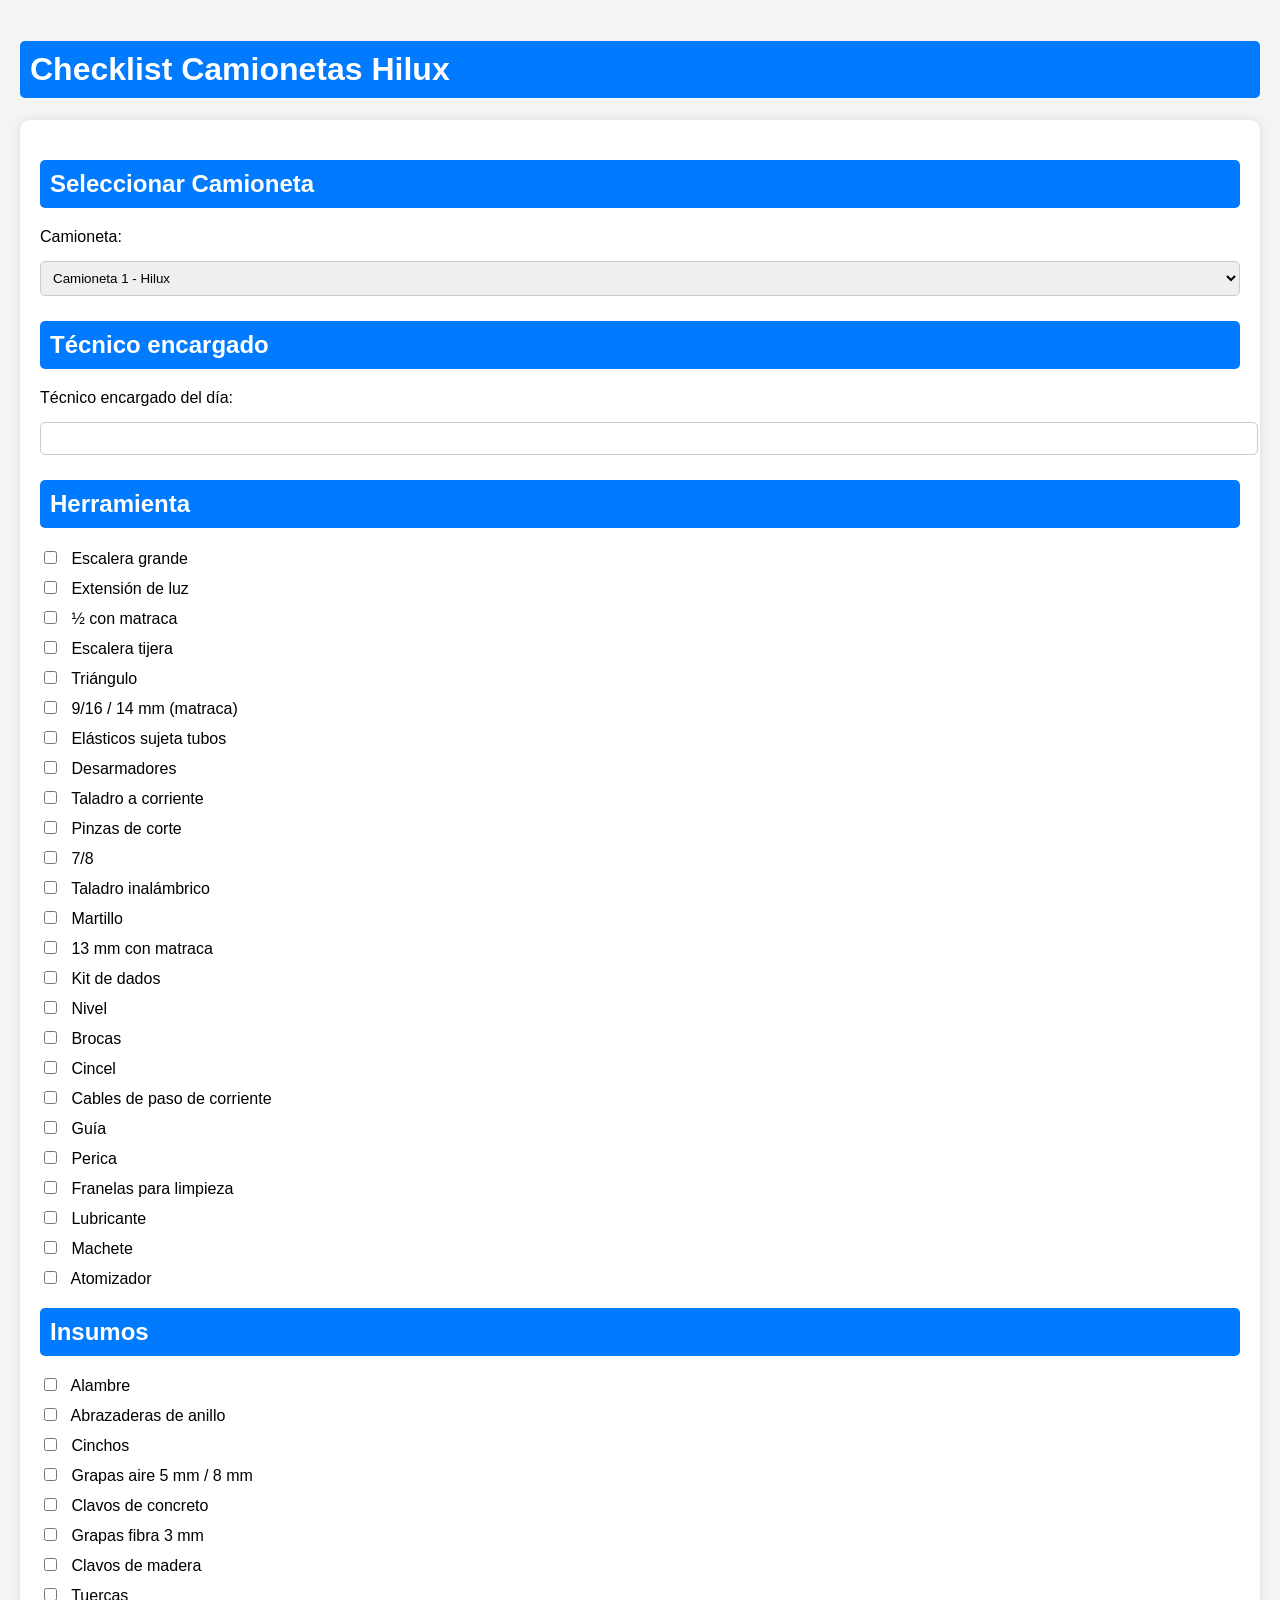
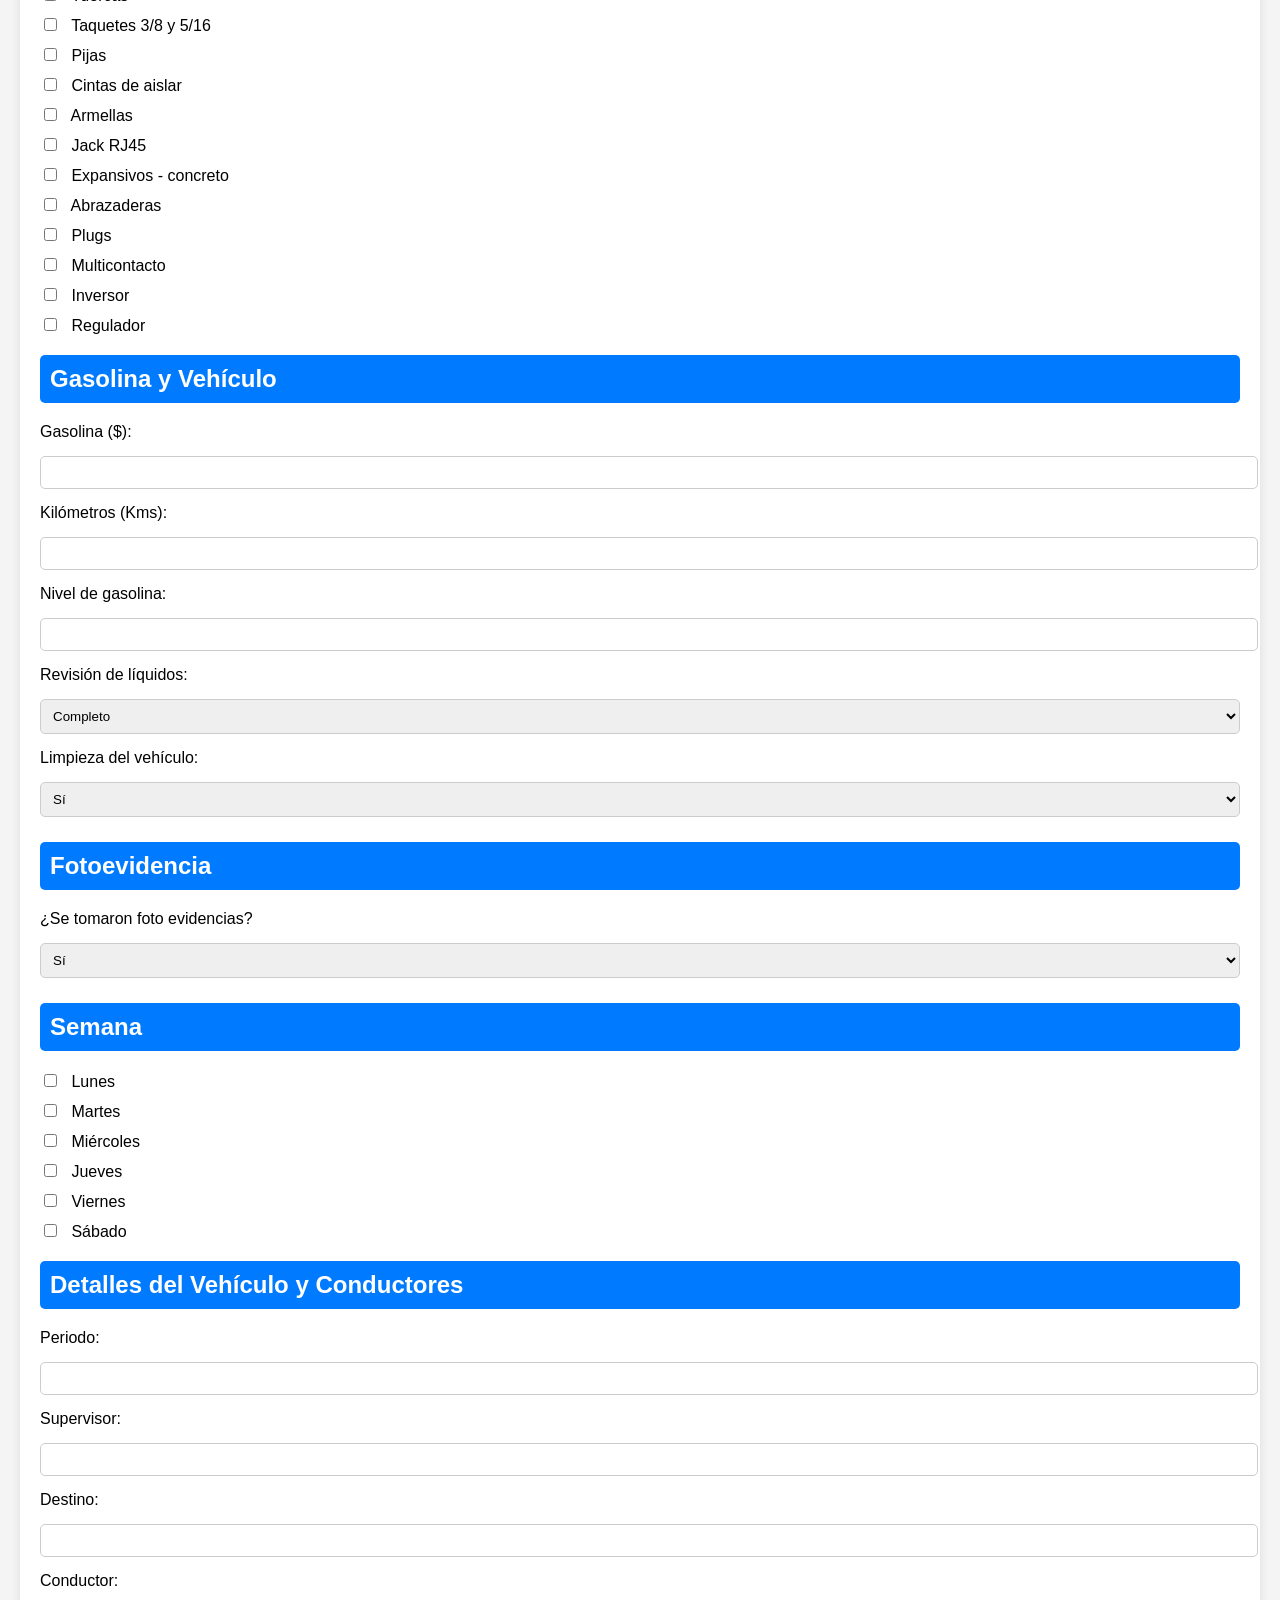
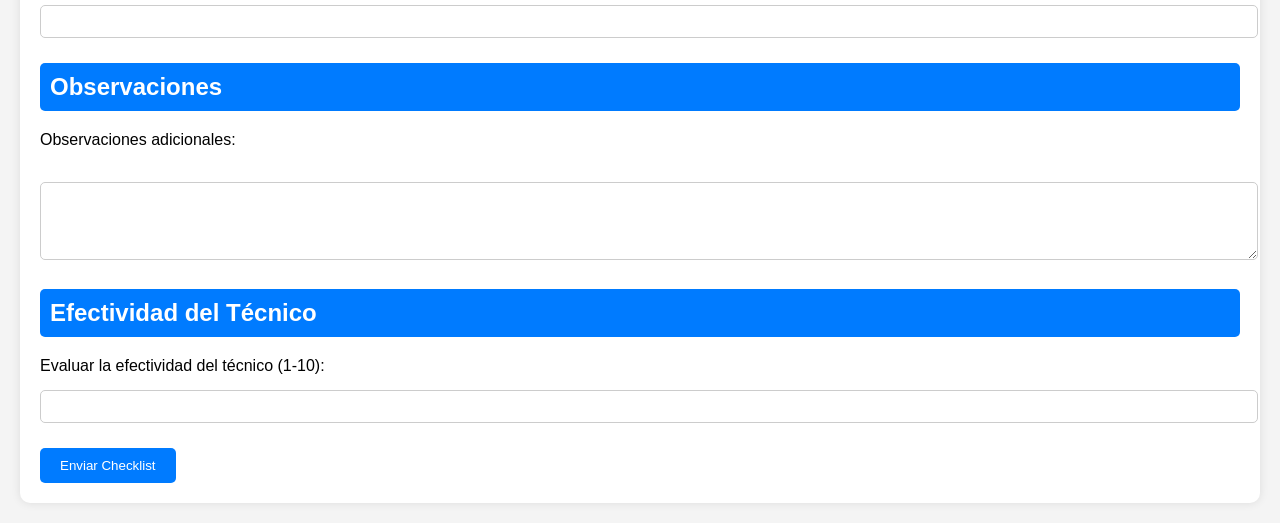
<file: HTML/index.html>
<!DOCTYPE html>
<html lang="es">

<head>
  <meta charset="UTF-8">
  <meta name="viewport" content="width=device-width, initial-scale=1.0">
  <title>Checklist Camionetas Hilux</title>
  <style>
    body {
      font-family: Arial, sans-serif;
      background-color: #f4f4f4;
      margin: 0;
      padding: 20px;
    }

    h1,
    h2 {
      background-color: #007bff;
      color: white;
      padding: 10px;
      border-radius: 5px;
    }

    form {
      background-color: white;
      padding: 20px;
      border-radius: 10px;
      box-shadow: 0 0 10px rgba(0, 0, 0, 0.1);
    }

    label {
      display: block;
      margin: 10px 0;
    }

    input[type="text"],
    input[type="number"],
    select,
    textarea {
      width: 100%;
      padding: 8px;
      margin: 5px 0;
      border: 1px solid #ccc;
      border-radius: 5px;
    }

    input[type="checkbox"] {
      margin-right: 10px;
    }

    button {
      background-color: #007bff;
      color: white;
      padding: 10px 20px;
      border: none;
      border-radius: 5px;
      cursor: pointer;
    }

    button:hover {
      background-color: #0056b3;
    }

    .section {
      margin-bottom: 20px;
    }
  </style>
</head>

<body>
  <h1>Checklist Camionetas Hilux</h1>
  <form action="/guardar_checklist" method="POST">

    <div class="section">
      <h2>Seleccionar Camioneta</h2>
      <label for="camioneta">Camioneta:</label>
      <select name="camioneta" id="camioneta" required>
        <option value="Camioneta1">Camioneta 1 - Hilux</option>
        <option value="Camioneta2">Camioneta 2 - Hilux</option>
        <option value="Camioneta3">Camioneta 3 - Hilux</option>
      </select>
    </div>

    <div class="section">
      <h2>Técnico encargado</h2>
      <label for="tecnico">Técnico encargado del día:</label>
      <input type="text" name="tecnico" id="tecnico" required>
    </div>

    <div class="section">
      <h2>Herramienta</h2>
      <label><input type="checkbox" name="herramienta[]" value="Escalera grande"> Escalera grande</label>
      <label><input type="checkbox" name="herramienta[]" value="Extensión de luz"> Extensión de luz</label>
      <label><input type="checkbox" name="herramienta[]" value="½ con matraca"> ½ con matraca</label>
      <label><input type="checkbox" name="herramienta[]" value="Escalera tijera"> Escalera tijera</label>
      <label><input type="checkbox" name="herramienta[]" value="Triángulo"> Triángulo</label>
      <label><input type="checkbox" name="herramienta[]" value="9/16 / 14 mm (matraca)"> 9/16 / 14 mm (matraca)</label>
      <label><input type="checkbox" name="herramienta[]" value="Elásticos sujeta tubos"> Elásticos sujeta tubos</label>
      <label><input type="checkbox" name="herramienta[]" value="Desarmadores"> Desarmadores</label>
      <label><input type="checkbox" name="herramienta[]" value="Taladro a corriente"> Taladro a corriente</label>
      <label><input type="checkbox" name="herramienta[]" value="Pinzas de corte"> Pinzas de corte</label>
      <label><input type="checkbox" name="herramienta[]" value="7/8"> 7/8</label>
      <label><input type="checkbox" name="herramienta[]" value="Taladro inalámbrico"> Taladro inalámbrico</label>
      <label><input type="checkbox" name="herramienta[]" value="Martillo"> Martillo</label>
      <label><input type="checkbox" name="herramienta[]" value="13 mm con matraca"> 13 mm con matraca</label>
      <label><input type="checkbox" name="herramienta[]" value="Kit de dados"> Kit de dados</label>
      <label><input type="checkbox" name="herramienta[]" value="Nivel"> Nivel</label>
      <label><input type="checkbox" name="herramienta[]" value="Brocas"> Brocas</label>
      <label><input type="checkbox" name="herramienta[]" value="Cincel"> Cincel</label>
      <label><input type="checkbox" name="herramienta[]" value="Cables de paso de corriente"> Cables de paso de
        corriente</label>
      <label><input type="checkbox" name="herramienta[]" value="Guía"> Guía</label>
      <label><input type="checkbox" name="herramienta[]" value="Perica"> Perica</label>
      <label><input type="checkbox" name="herramienta[]" value="Franelas para limpieza"> Franelas para limpieza</label>
      <label><input type="checkbox" name="herramienta[]" value="Lubricante"> Lubricante</label>
      <label><input type="checkbox" name="herramienta[]" value="Machete"> Machete</label>
      <label><input type="checkbox" name="herramienta[]" value="Atomizador"> Atomizador</label>
    </div>

    <div class="section">
      <h2>Insumos</h2>
      <label><input type="checkbox" name="insumos[]" value="Alambre"> Alambre</label>
      <label><input type="checkbox" name="insumos[]" value="Abrazaderas de anillo"> Abrazaderas de anillo</label>
      <label><input type="checkbox" name="insumos[]" value="Cinchos"> Cinchos</label>
      <label><input type="checkbox" name="insumos[]" value="Grapas aire 5 mm / 8 mm"> Grapas aire 5 mm / 8 mm</label>
      <label><input type="checkbox" name="insumos[]" value="Clavos de concreto"> Clavos de concreto</label>
      <label><input type="checkbox" name="insumos[]" value="Grapas fibra 3 mm"> Grapas fibra 3 mm</label>
      <label><input type="checkbox" name="insumos[]" value="Clavos de madera"> Clavos de madera</label>
      <label><input type="checkbox" name="insumos[]" value="Tuercas"> Tuercas</label>
      <label><input type="checkbox" name="insumos[]" value="Taquetes 3/8 y 5/16"> Taquetes 3/8 y 5/16</label>
      <label><input type="checkbox" name="insumos[]" value="Pijas"> Pijas</label>
      <label><input type="checkbox" name="insumos[]" value="Cintas de aislar"> Cintas de aislar</label>
      <label><input type="checkbox" name="insumos[]" value="Armellas"> Armellas</label>
      <label><input type="checkbox" name="insumos[]" value="Jack RJ45"> Jack RJ45</label>
      <label><input type="checkbox" name="insumos[]" value="Expansivos - concreto"> Expansivos - concreto</label>
      <label><input type="checkbox" name="insumos[]" value="Abrazaderas"> Abrazaderas</label>
      <label><input type="checkbox" name="insumos[]" value="Plugs"> Plugs</label>
      <label><input type="checkbox" name="insumos[]" value="Multicontacto"> Multicontacto</label>
      <label><input type="checkbox" name="insumos[]" value="Inversor"> Inversor</label>
      <label><input type="checkbox" name="insumos[]" value="Regulador"> Regulador</label>
    </div>

    <div class="section">
      <h2>Gasolina y Vehículo</h2>
      <label for="gasolina">Gasolina ($):</label>
      <input type="number" name="gasolina" id="gasolina" step="0.01"><br>

      <label for="kms">Kilómetros (Kms):</label>
      <input type="number" name="kms" id="kms"><br>

      <label for="nivel_gasolina">Nivel de gasolina:</label>
      <input type="text" name="nivel_gasolina" id="nivel_gasolina"><br>

      <label for="revision_liquidos">Revisión de líquidos:</label>
      <select name="revision_liquidos" id="revision_liquidos">
        <option value="Completo">Completo</option>
        <option value="Incompleto">Incompleto</option>
      </select><br>

      <label for="limpieza_vehiculo">Limpieza del vehículo:</label>
      <select name="limpieza_vehiculo" id="limpieza_vehiculo">
        <option value="Sí">Sí</option>
        <option value="No">No</option>
      </select>
    </div>

    <div class="section">
      <h2>Fotoevidencia</h2>
      <label for="foto_evidencia">¿Se tomaron foto evidencias?</label>
      <select name="foto_evidencia" id="foto_evidencia">
        <option value="Sí">Sí</option>
        <option value="No">No</option>
      </select>
    </div>

    <div class="section">
      <h2>Semana</h2>
      <label><input type="checkbox" name="dia[]" value="Lunes"> Lunes</label>
      <label><input type="checkbox" name="dia[]" value="Martes"> Martes</label>
      <label><input type="checkbox" name="dia[]" value="Miércoles"> Miércoles</label>
      <label><input type="checkbox" name="dia[]" value="Jueves"> Jueves</label>
      <label><input type="checkbox" name="dia[]" value="Viernes"> Viernes</label>
      <label><input type="checkbox" name="dia[]" value="Sábado"> Sábado</label>
    </div>

    <div class="section">
      <h2>Detalles del Vehículo y Conductores</h2>
      <label for="periodo">Periodo:</label>
      <input type="text" name="periodo" id="periodo"><br>

      <label for="supervisor">Supervisor:</label>
      <input type="text" name="supervisor" id="supervisor"><br>

      <label for="destino">Destino:</label>
      <input type="text" name="destino" id="destino"><br>

      <label for="conductor">Conductor:</label>
      <input type="text" name="conductor" id="conductor"><br>
    </div>

    <div class="section">
      <h2>Observaciones</h2>
      <label for="observaciones">Observaciones adicionales:</label><br>
      <textarea name="observaciones" id="observaciones" rows="4" cols="50"></textarea>
    </div>

    <div class="section">
      <h2>Efectividad del Técnico</h2>
      <label for="efectividad">Evaluar la efectividad del técnico (1-10):</label>
      <input type="number" name="efectividad" id="efectividad" min="1" max="10" required>
    </div>

    <button type="submit">Enviar Checklist</button>
  </form>
</body>

</html>
</file>
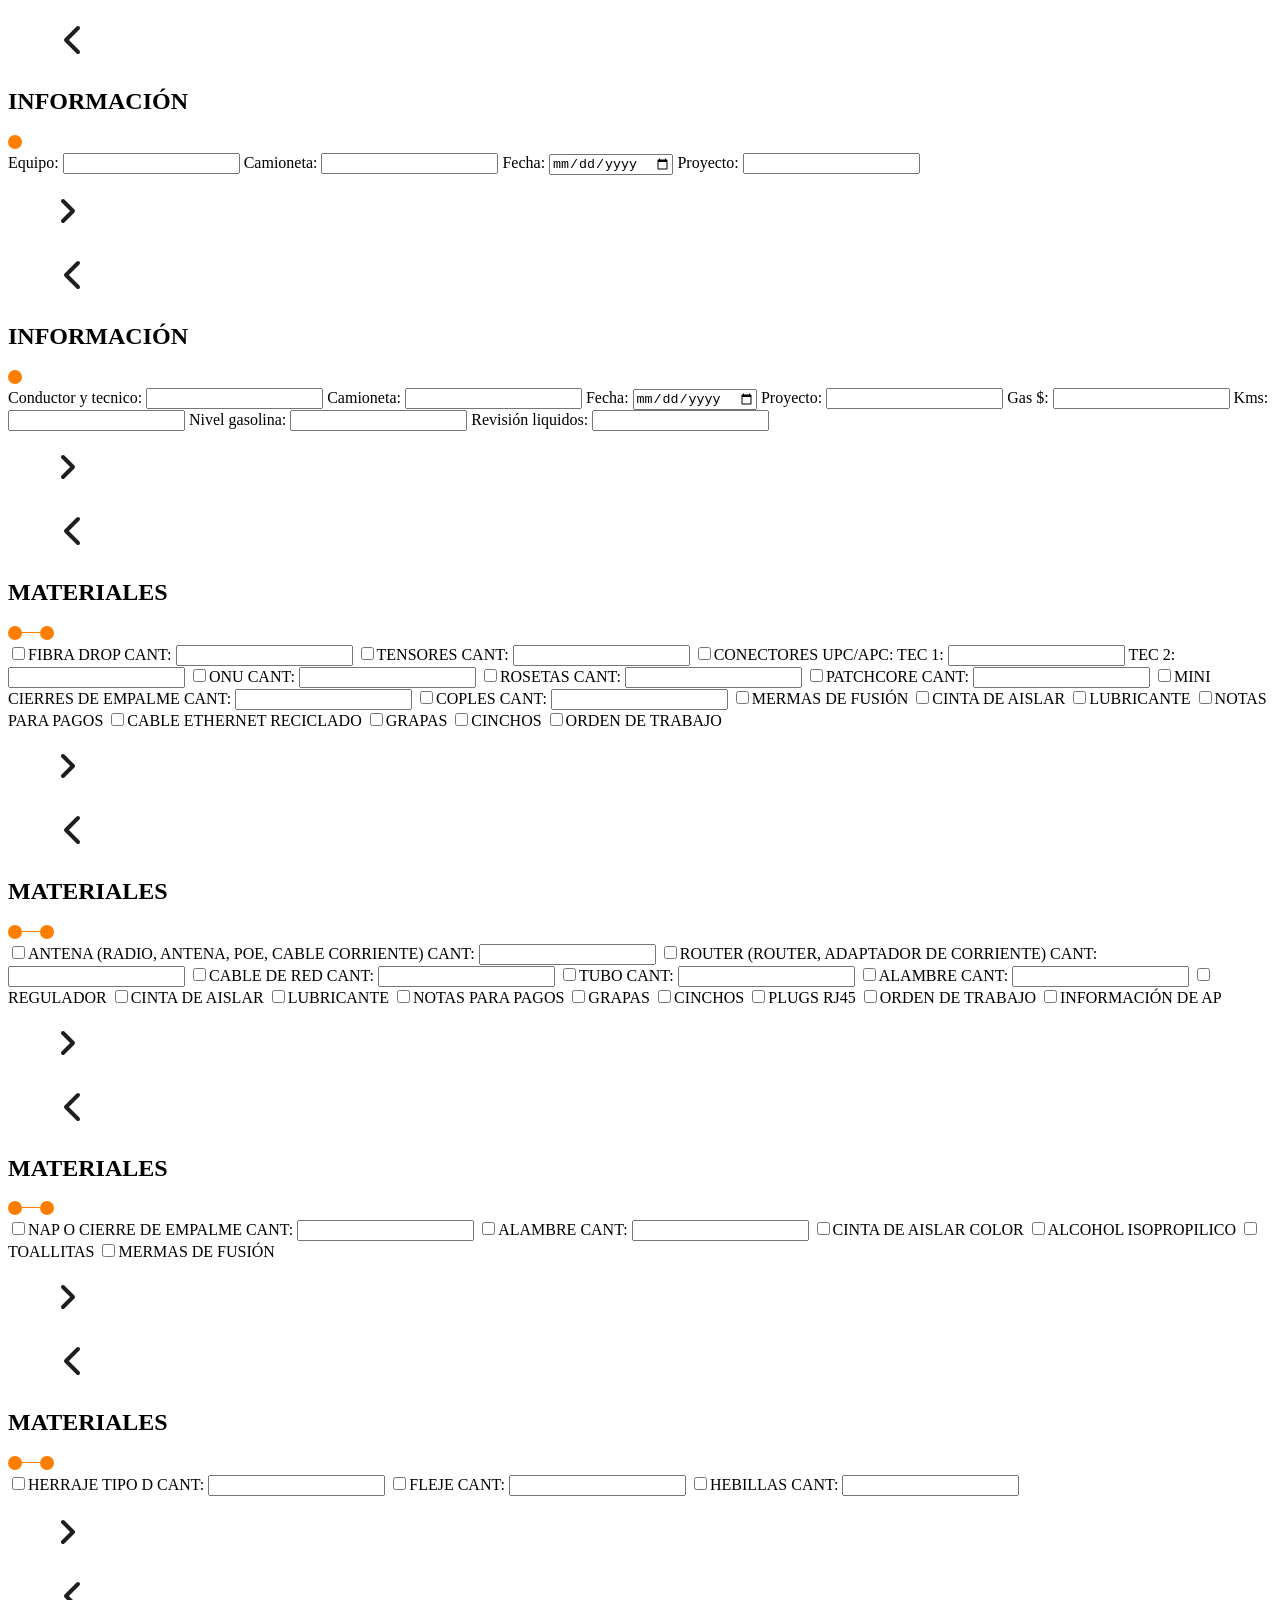
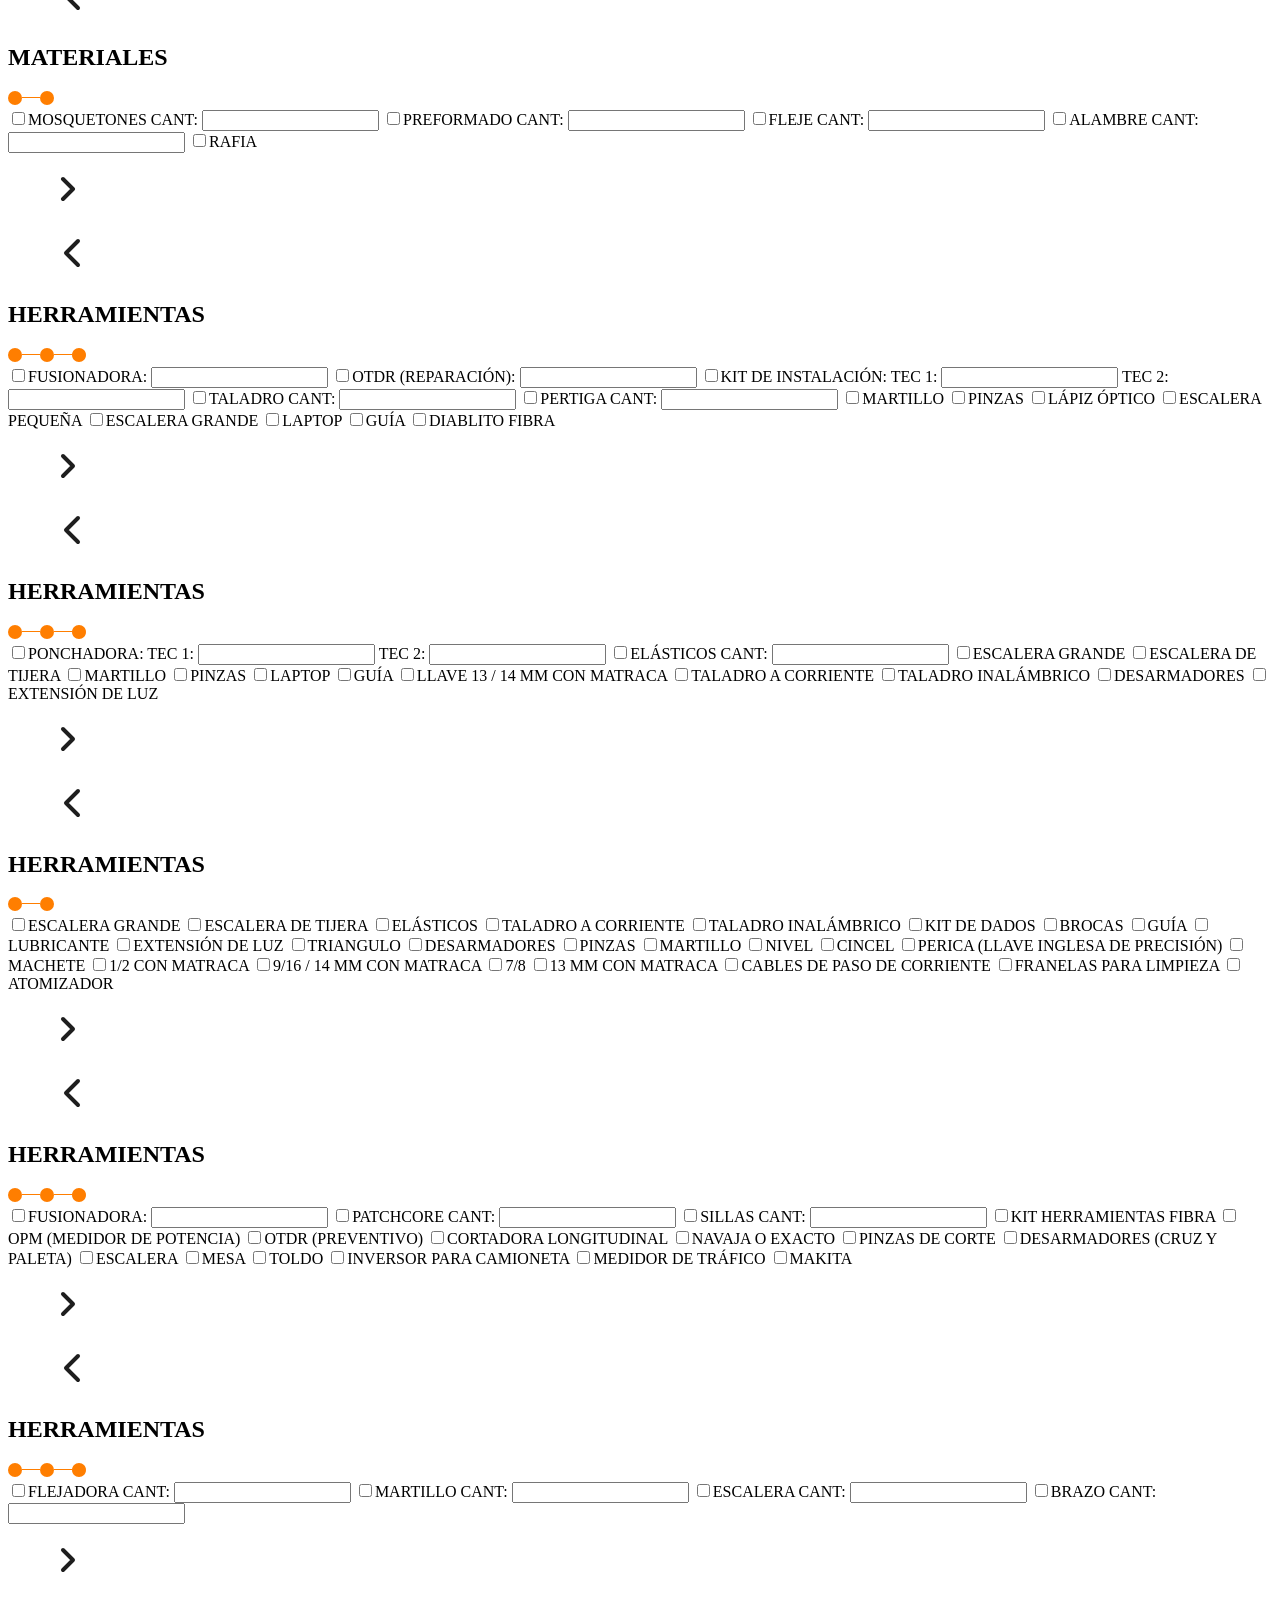
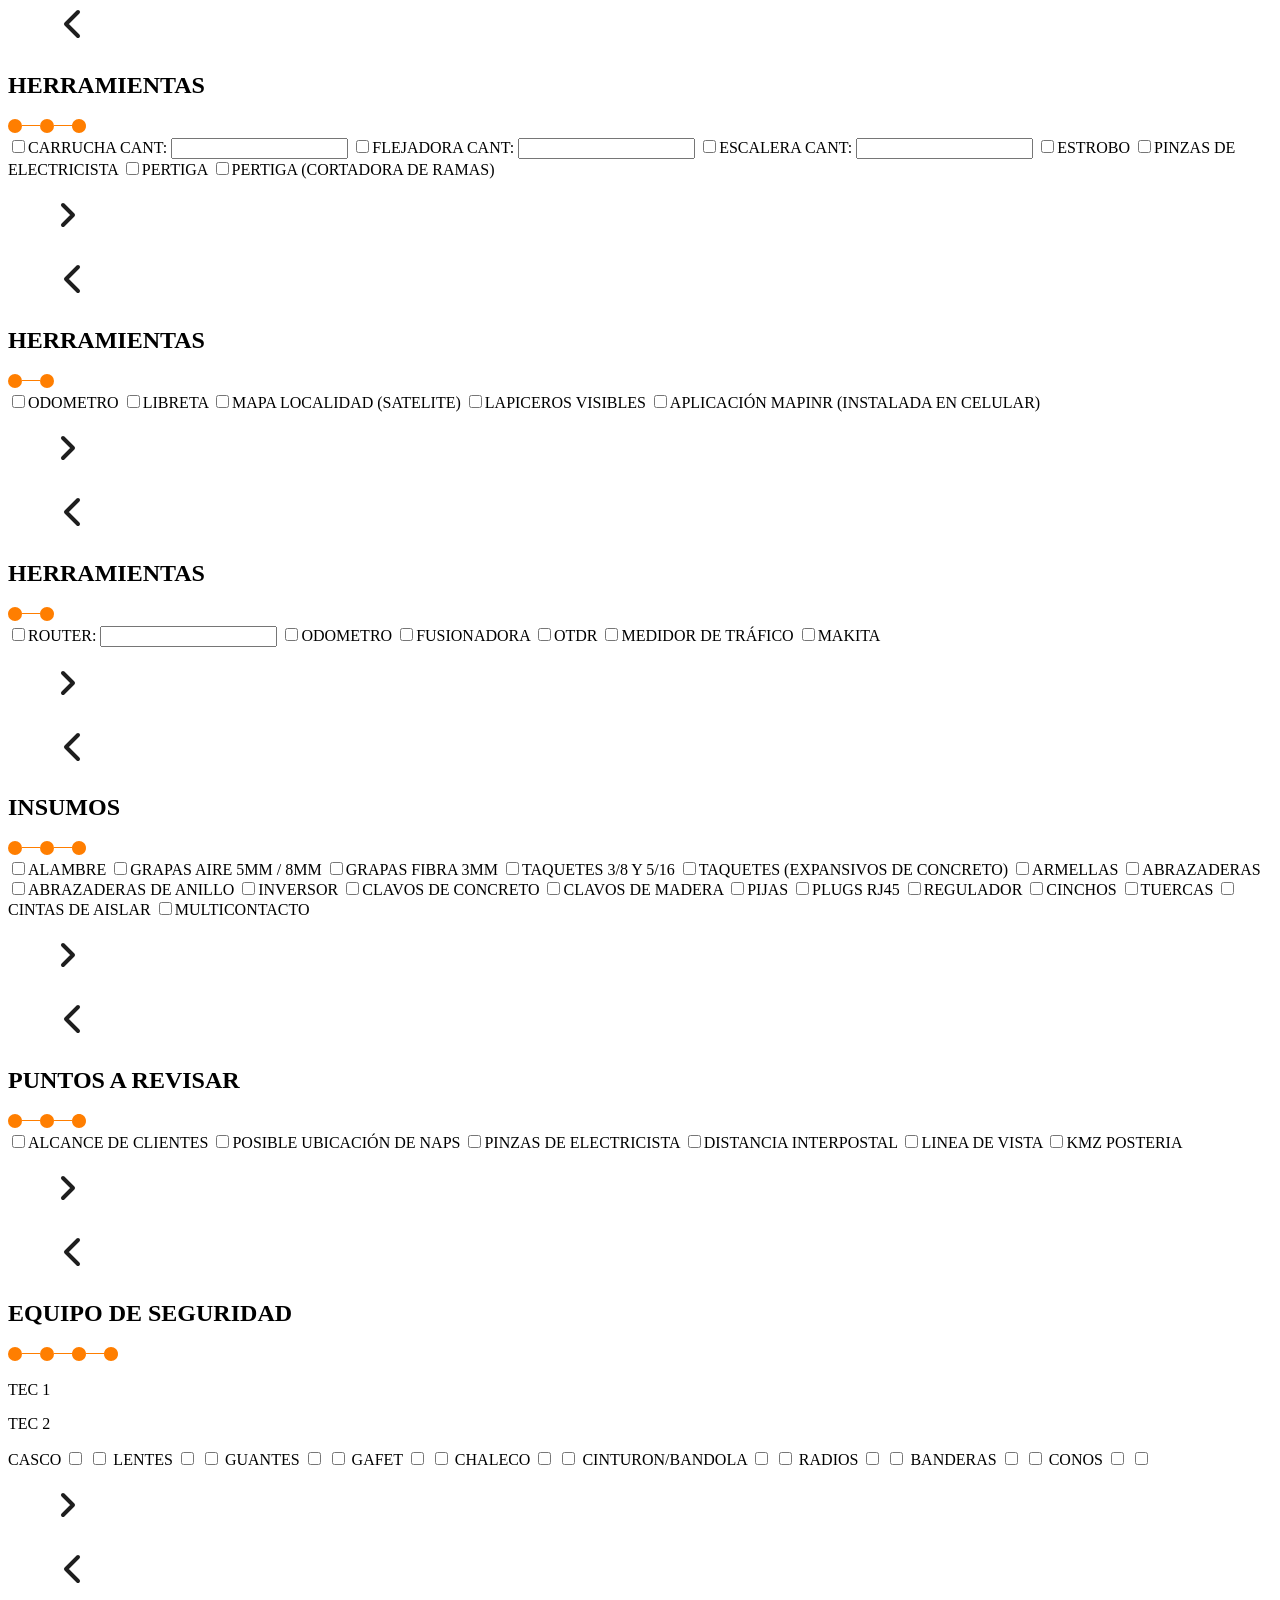
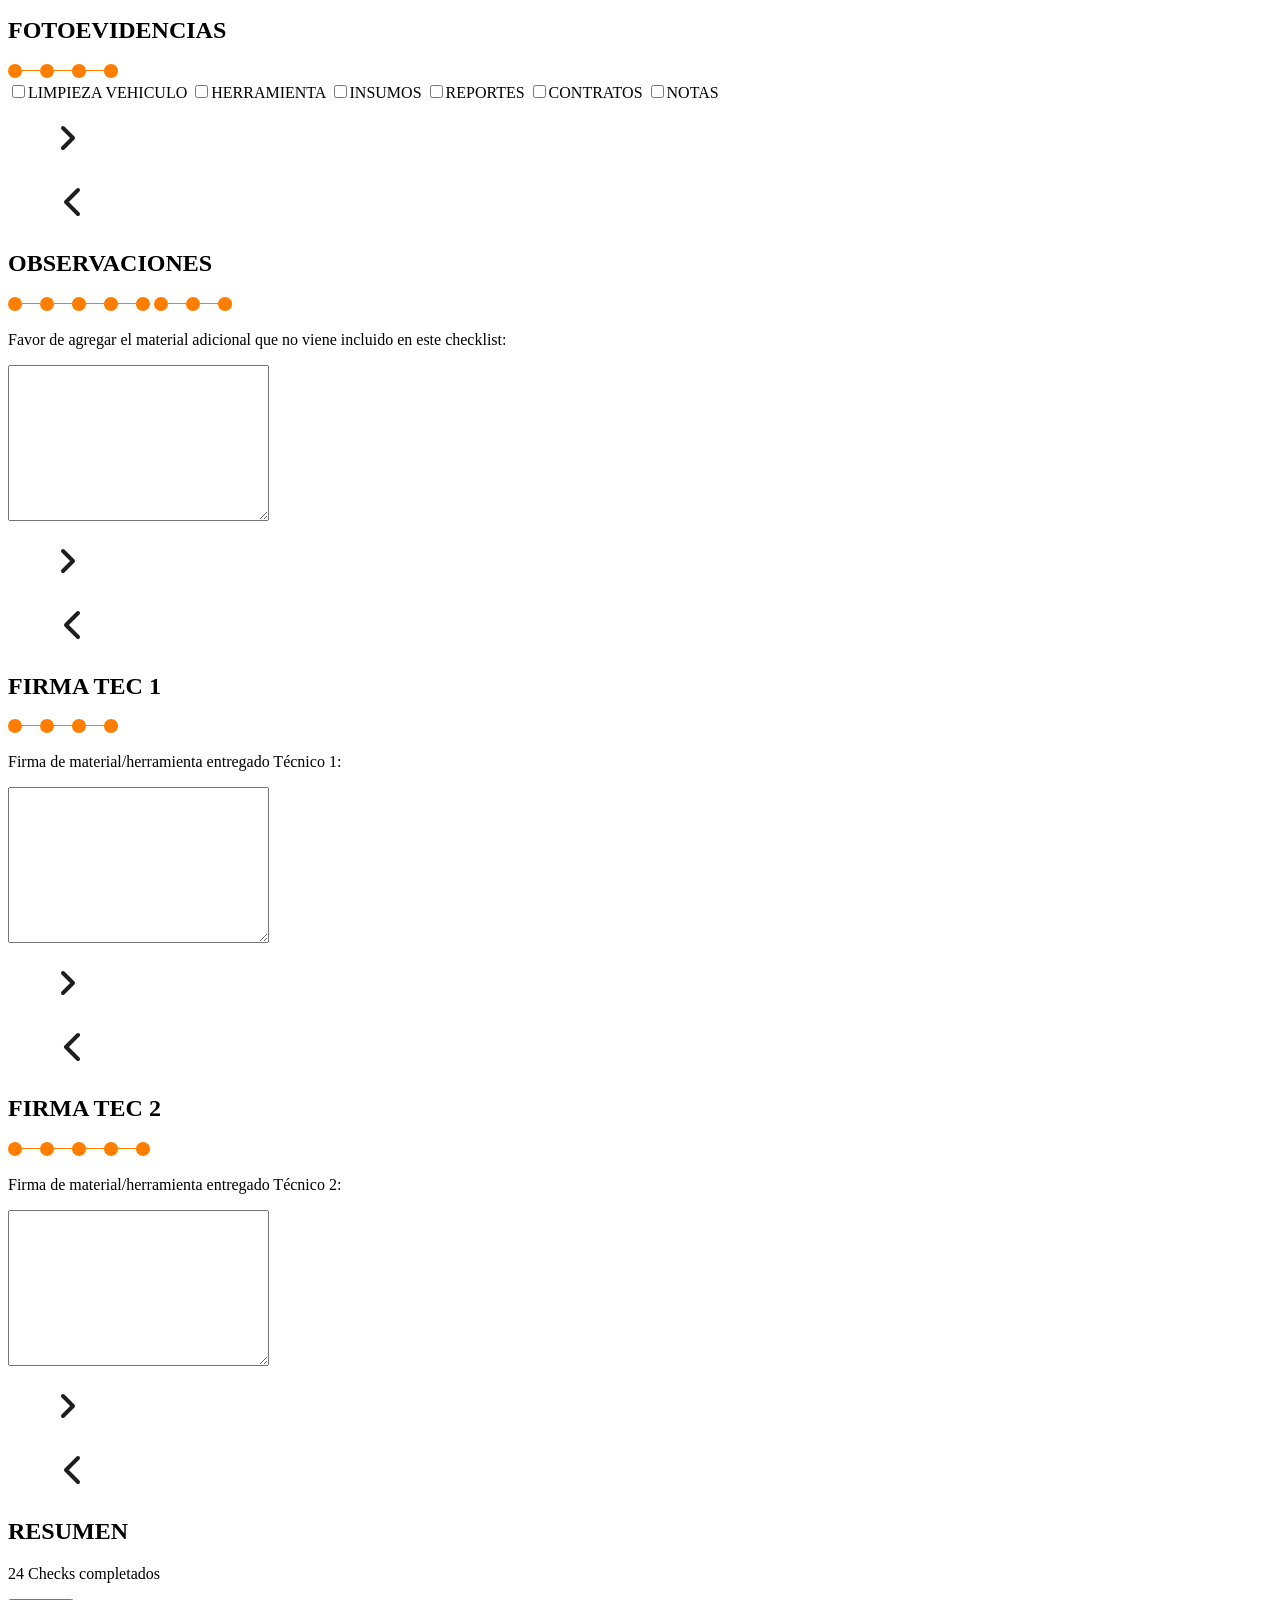
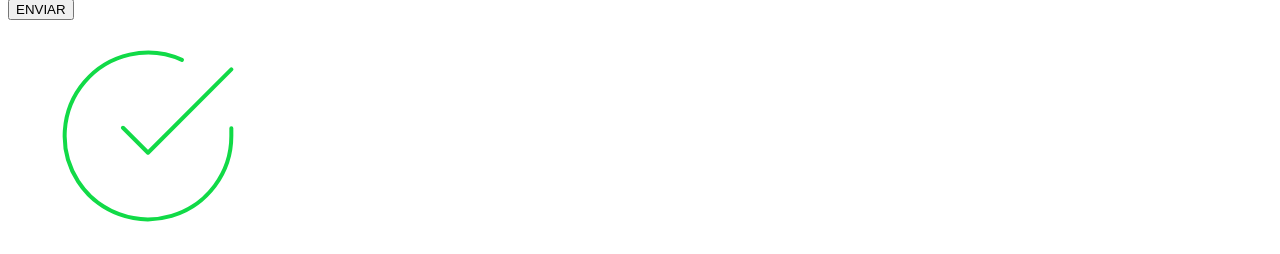
<file: HTML/check_list.html>
<!DOCTYPE html>
<html lang="en">

<head>
  <meta charset="UTF-8">
  <meta http-equiv="X-UA-Compatible" content="IE=edge">
  <meta name="viewport" content="width=device-width, initial-scale=1.0">
  <title>Check list</title>
</head>

<body>
  <section class="main-information">
    <header>
      <figure>
        <img src="../assets/Arrow_left.svg" alt="flecha izquierda">
      </figure>
      <div>
        <h2>INFORMACIÓN</h2>
        <img src="../assets/Progress.svg" alt="barra de progresión">
      </div>
    </header>
    <main>
      <form action="">
        <label for="team">Equipo:</label>
        <input type="text" id="team">
        <label for="truck">Camioneta:</label>
        <input list="truck">
        <datalist id="truck">
          <option value="Camioneta Hilux 1"></option>
          <option value="Camioneta Hilux 2"></option>
          <option value="Camioneta Hilux 3"></option>
        </datalist>
        <label for="date">Fecha:</label>
        <input type="date" id="date">
        <label for="project">Proyecto:</label>
        <input type="text" id="project">
      </form>
    </main>
    <footer>
      <figure>
        <img src="../assets/Arrow_right.svg" alt="flecha derecha">
      </figure>
    </footer>
  </section>
  <section class="truck-information">
    <header>
      <figure>
        <img src="../assets/Arrow_left.svg" alt="flecha izquierda">
      </figure>
      <div>
        <h2>INFORMACIÓN</h2>
        <img src="../assets/Progress.svg" alt="barra de progresión">
      </div>
    </header>
    <main>
      <form action="">
        <label for="team">Conductor y tecnico:</label>
        <input type="text" id="team">
        <label for="truck">Camioneta:</label>
        <input list="truck">
        <datalist id="truck">
          <option value="Camioneta Hilux 1"></option>
          <option value="Camioneta Hilux 2"></option>
          <option value="Camioneta Hilux 3"></option>
        </datalist>
        <label for="date">Fecha:</label>
        <input type="date" id="date">
        <label for="project">Proyecto:</label>
        <input type="text" id="project">
        <label for="money-gas">Gas $:</label>
        <input type="text" id="money-gas">
        <label for="kms">Kms:</label>
        <input type="text" id="kms">
        <label for="gas-level">Nivel gasolina:</label>
        <input type="text" id="gas-level">
        <label for="liquids">Revisión liquidos:</label>
        <input type="text" id="liquids">
      </form>
    </main>
    <footer>
      <figure>
        <img src="../assets/Arrow_right.svg" alt="flecha derecha">
      </figure>
    </footer>
  </section>
  <section class="fiber-materials">
    <div>
      <figure>
        <img src="../assets/Arrow_left.svg" alt="flecha izquierda">
      </figure>
      <div>
        <h2>MATERIALES</h2>
        <img src="../assets/Progress_2.svg" alt="barra de progresión">
      </div>
    </div>
    <main>
      <label for="fiber"><input type="checkbox" name="materials" value="Fibra drop" id="fiber">FIBRA DROP CANT: <input
          type="text" id="fiber"></label>
      <label for="tensors"><input type="checkbox" name="materials" value="Tensores" id="tensors">TENSORES CANT: <input
          type="text" id="tensors"></label>
      <label for="conectors"><input type="checkbox" name="materials" value="Conectores" id="conectors">CONECTORES
        UPC/APC: <label for="tec1">TEC 1: <input type="text" id="tec1"></label><label for="tec2"> TEC 2: <input
            type="text" id="tec2"></label></label>
      <label for="onu"><input type="checkbox" name="materials" value="Onu" id="onu">ONU CANT: <input type="text"
          id="onu"></label>
      <label for="rosettes"><input type="checkbox" name="materials" value="Rosetas" id="rosettes">ROSETAS CANT: <input
          type="text" id="rosettes"></label>
      <label for="patchcore"><input type="checkbox" name="materials" value="Patchcore" id="patchcore">PATCHCORE CANT:
        <input type="text" id="patchcore"></label>
      <label for="mini-closures"><input type="checkbox" name="materials" value="Mini cierres" id="mini-closures">MINI
        CIERRES DE EMPALME CANT:
        <input type="text" id="mini-closures"></label>
      <label for="coples"><input type="checkbox" name="materials" value="Coples" id="coples">COPLES CANT:
        <input type="text" id="coples"></label>
      <label for="fussion-scrap"><input type="checkbox" name="materials" value="Mermas de fusion"
          id="fussion-scrap">MERMAS DE FUSIÓN</label>
      <label for="tape"><input type="checkbox" name="materials" value="Cinta de aislar" id="tape">CINTA DE
        AISLAR</label>
      <label for="lubricant"><input type="checkbox" name="materials" value="Lubricante"
          id="lubricant">LUBRICANTE</label>
      <label for="payment-notes"><input type="checkbox" name="materials" value="Notas para pagos"
          id="payment-notes">NOTAS PARA PAGOS</label>
      <label for="network-cable"><input type="checkbox" name="materials" value="Cable ethernet" id="network-cable">CABLE
        ETHERNET RECICLADO</label>
      <label for="staples"><input type="checkbox" name="materials" value="Grapas" id="staples">GRAPAS</label>
      <label for="straps"><input type="checkbox" name="materials" value="Cinchos" id="straps">CINCHOS</label>
      <label for="work-order"><input type="checkbox" name="materials" value="Orden de trabajo" id="work-order">ORDEN DE
        TRABAJO</label>
    </main>
    <div>
      <figure>
        <img src="../assets/Arrow_right.svg" alt="flecha derecha">
      </figure>
    </div>
  </section>
  <section class="air-materials">
    <div>
      <figure>
        <img src="../assets/Arrow_left.svg" alt="flecha izquierda">
      </figure>
      <div>
        <h2>MATERIALES</h2>
        <img src="../assets/Progress_2.svg" alt="barra de progresión">
      </div>
    </div>
    <main>
      <label for="antenna"><input type="checkbox" name="materials" value="Antena" id="antenna">ANTENA (RADIO, ANTENA,
        POE, CABLE CORRIENTE) CANT: <input type="text" id="antenna"></label>
      <label for="router"><input type="checkbox" name="materials" value="Router" id="router">ROUTER (ROUTER, ADAPTADOR
        DE CORRIENTE) CANT: <input type="text" id="router"></label>
      <label for="red-wire"><input type="checkbox" name="materials" value="Cable de red" id="red-wire">CABLE DE RED
        CANT: <input type="text" id="red-wire"></label>
      <label for="tube"><input type="checkbox" name="materials" value="Tubo" id="tube">TUBO CANT: <input type="text"
          id="tube"></label>
      <label for="wire"><input type="checkbox" name="materials" value="Alambre" id="wire">ALAMBRE CANT:
        <input type="text" id="wire"></label>
      <label for="regulator"><input type="checkbox" name="materials" value="Regulador" id="regulator">REGULADOR</label>
      <label for="tape"><input type="checkbox" name="materials" value="Cinta de aislar" id="tape">CINTA DE
        AISLAR</label>
      <label for="lubricant"><input type="checkbox" name="materials" value="Lubricante"
          id="lubricant">LUBRICANTE</label>
      <label for="payment-notes"><input type="checkbox" name="materials" value="Notas para pagos"
          id="payment-notes">NOTAS PARA PAGOS</label>
      <label for="staples"><input type="checkbox" name="materials" value="Grapas" id="staples">GRAPAS</label>
      <label for="straps"><input type="checkbox" name="materials" value="Cinchos" id="straps">CINCHOS</label>
      <label for="plugs"><input type="checkbox" name="materials" value="Plugs" id="plugs">PLUGS RJ45</label>
      <label for="work-order"><input type="checkbox" name="materials" value="Orden de trabajo" id="work-order">ORDEN DE
        TRABAJO</label>
      <label for="access-point"><input type="checkbox" name="materials" value="Información de AP"
          id="access-point">INFORMACIÓN DE AP</label>
    </main>
    <div>
      <figure>
        <img src="../assets/Arrow_right.svg" alt="flecha derecha">
      </figure>
    </div>
  </section>
  <section class="fussion-materials">
    <div>
      <figure>
        <img src="../assets/Arrow_left.svg" alt="flecha izquierda">
      </figure>
      <div>
        <h2>MATERIALES</h2>
        <img src="../assets/Progress_2.svg" alt="barra de progresión">
      </div>
    </div>
    <main>
      <label for="nap"><input type="checkbox" name="materials" value="Nap o cierre de empalme" id="nap">NAP O CIERRE DE
        EMPALME CANT: <input type="text" id="nap"></label>
      <label for="wire"><input type="checkbox" name="materials" value="Alambre" id="wire">ALAMBRE CANT:
        <input type="text" id="wire"></label>
      <label for="tape"><input type="checkbox" name="materials" value="Cinta de aislar" id="tape">CINTA DE
        AISLAR COLOR</label>
      <label for="alcohol"><input type="checkbox" name="materials" value="Alcohol isopropilico" id="alcohol">ALCOHOL
        ISOPROPILICO</label>
      <label for="towels"><input type="checkbox" name="materials" value="Toallitas" id="towels">TOALLITAS</label>
      <label for="fussion-scrap"><input type="checkbox" name="materials" value="Mermas de fusion"
          id="fussion-scrap">MERMAS DE FUSIÓN</label>
    </main>
    <div>
      <figure>
        <img src="../assets/Arrow_right.svg" alt="flecha derecha">
      </figure>
    </div>
  </section>
  <section class="strapping-materials">
    <div>
      <figure>
        <img src="../assets/Arrow_left.svg" alt="flecha izquierda">
      </figure>
      <div>
        <h2>MATERIALES</h2>
        <img src="../assets/Progress_2.svg" alt="barra de progresión">
      </div>
    </div>
    <main>
      <label for="hardware"><input type="checkbox" name="materials" value="Herraje tipo d" id="hardware">HERRAJE TIPO D
        CANT: <input type="text" id="hardware"></label>
      <label for="strap"><input type="checkbox" name="materials" value="Fleje" id="strap">FLEJE CANT:
        <input type="text" id="strap"></label>
      <label for="buckles"><input type="checkbox" name="materials" value="Hebillas" id="buckles">HEBILLAS CANT: <input
          type="text" id="buckles"></label>
    </main>
    <div>
      <figure>
        <img src="../assets/Arrow_right.svg" alt="flecha derecha">
      </figure>
    </div>
  </section>
  <section class="tightened-materials">
    <div>
      <figure>
        <img src="../assets/Arrow_left.svg" alt="flecha izquierda">
      </figure>
      <div>
        <h2>MATERIALES</h2>
        <img src="../assets/Progress_2.svg" alt="barra de progresión">
      </div>
    </div>
    <main>
      <label for="carabiners"><input type="checkbox" name="materials" value="Mosquetones" id="carabiners">MOSQUETONES
        CANT: <input type="text" id="carabiners"></label>
      <label for="preformed"><input type="checkbox" name="materials" value="Preformado" id="preformed">PREFORMADO
        CANT: <input type="text" id="preformed"></label>
      <label for="strap"><input type="checkbox" name="materials" value="Fleje" id="strap">FLEJE CANT:
        <input type="text" id="strap"></label>
      <label for="wire"><input type="checkbox" name="materials" value="Alambre" id="wire">ALAMBRE CANT:
        <input type="text" id="wire"></label>
      <label for="rafia"><input type="checkbox" name="materials" value="Rafia" id="rafia">RAFIA</label>
    </main>
    <div>
      <figure>
        <img src="../assets/Arrow_right.svg" alt="flecha derecha">
      </figure>
    </div>
  </section>
  <section class="fiber-tools">
    <div>
      <figure>
        <img src="../assets/Arrow_left.svg" alt="flecha izquierda">
      </figure>
      <div>
        <h2>HERRAMIENTAS</h2>
        <img src="../assets/Progress_3.svg" alt="barra de progresión">
      </div>
    </div>
    <main>
      <label for="fusing-machine"><input type="checkbox" name="tools" value="Fusionadora"
          id="fusing-machine">FUSIONADORA: <input type="text" id="fusing-machine"></label>
      <label for="otdr"><input type="checkbox" name="tools" value="Otdr" id="otdr">OTDR (REPARACIÓN):
        <input type="text" id="otdr"></label>
      <label for="kits"><input type="checkbox" name="tools" value="Kit de instalación" id="kits">KIT DE INSTALACIÓN:
        <label for="tec1">TEC 1: <input type="text" id="tec1"></label><label for="tec2"> TEC 2: <input type="text"
            id="tec2"></label></label>
      <label for="drill"><input type="checkbox" name="tools" value="Taladro" id="drill">TALADRO CANT: <input type="text"
          id="drill"></label>
      <label for="pole"><input type="checkbox" name="tools" value="Pertiga" id="pole">PERTIGA CANT: <input type="text"
          id="pole"></label>
      <label for="hammer"><input type="checkbox" name="tools" value="Martillo" id="hammer">MARTILLO</label>
      <label for="tweezers"><input type="checkbox" name="tools" value="Pinzas" id="tweezers">PINZAS</label>
      <label for="optic-pencil"><input type="checkbox" name="tools" value="Lapiz optico" id="optic-pencil">LÁPIZ
        ÓPTICO</label>
      <label for="small-ladder"><input type="checkbox" name="tools" value="Escalera pequeña" id="small-ladder">ESCALERA
        PEQUEÑA</label>
      <label for="big-ladder"><input type="checkbox" name="tools" value="Escalera grande" id="big-ladder">ESCALERA
        GRANDE</label>
      <label for="laptop"><input type="checkbox" name="tools" value="Laptop" id="laptop">LAPTOP</label>
      <label for="guide"><input type="checkbox" name="tools" value="Guía" id="guide">GUÍA</label>
      <label for="diablito"><input type="checkbox" name="tools" value="Diablito fibra" id="diablito">DIABLITO
        FIBRA</label>
    </main>
    <div>
      <figure>
        <img src="../assets/Arrow_right.svg" alt="flecha derecha">
      </figure>
    </div>
  </section>
  <section class="air-tools">
    <div>
      <figure>
        <img src="../assets/Arrow_left.svg" alt="flecha izquierda">
      </figure>
      <div>
        <h2>HERRAMIENTAS</h2>
        <img src="../assets/Progress_3.svg" alt="barra de progresión">
      </div>
    </div>
    <main>
      <label for="punching"><input type="checkbox" name="tools" value="Ponchadora" id="punching">PONCHADORA:
        <label for="tec1">TEC 1: <input type="text" id="tec1"></label><label for="tec2"> TEC 2: <input type="text"
            id="tec2"></label></label>
      <label for="elastics"><input type="checkbox" name="tools" value="Elásticos" id="drill">ELÁSTICOS CANT: <input
          type="text" id="elastics"></label>
      <label for="big-ladder"><input type="checkbox" name="tools" value="Escalera grande" id="big-ladder">ESCALERA
        GRANDE</label>
      <label for="small-ladder"><input type="checkbox" name="tools" value="Escalera tijera" id="small-ladder">ESCALERA
        DE TIJERA</label>
      <label for="hammer"><input type="checkbox" name="tools" value="Martillo" id="hammer">MARTILLO</label>
      <label for="tweezers"><input type="checkbox" name="tools" value="Pinzas" id="tweezers">PINZAS</label>
      <label for="laptop"><input type="checkbox" name="tools" value="Laptop" id="laptop">LAPTOP</label>
      <label for="guide"><input type="checkbox" name="tools" value="Guía" id="guide">GUÍA</label>
      <label for="key"><input type="checkbox" name="tools" value="Llave 13 / 14 mm" id="key">LLAVE 13 / 14 MM CON
        MATRACA</label>
      <label for="big-trill"><input type="checkbox" name="tools" value="Taladro a corriente" id="big-trill">TALADRO A
        CORRIENTE</label>
      <label for="small-trill"><input type="checkbox" name="tools" value="Taladro inalámbrico" id="small-trill">TALADRO
        INALÁMBRICO</label>
      <label for="screwdrivers"><input type="checkbox" name="tools" value="Desarmadores"
          id="screwdrivers">DESARMADORES</label>
      <label for="extension"><input type="checkbox" name="tools" value="Extensión de luz" id="extension">EXTENSIÓN DE
        LUZ</label>
    </main>
    <div>
      <figure>
        <img src="../assets/Arrow_right.svg" alt="flecha derecha">
      </figure>
    </div>
  </section>
  <section class="truck-tools">
    <div>
      <figure>
        <img src="../assets/Arrow_left.svg" alt="flecha izquierda">
      </figure>
      <div>
        <h2>HERRAMIENTAS</h2>
        <img src="../assets/Progress_2.svg" alt="barra de progresión">
      </div>
    </div>
    <main>
      <label for="big-ladder"><input type="checkbox" name="tools" value="Escalera grande" id="big-ladder">ESCALERA
        GRANDE</label>
      <label for="small-ladder"><input type="checkbox" name="tools" value="Escalera tijera" id="small-ladder">ESCALERA
        DE TIJERA</label>
      <label for="elastics"><input type="checkbox" name="tools" value="Elásticos" id="drill">ELÁSTICOS</label>
      <label for="big-trill"><input type="checkbox" name="tools" value="Taladro a corriente" id="big-trill">TALADRO A
        CORRIENTE</label>
      <label for="small-trill"><input type="checkbox" name="tools" value="Taladro inalámbrico" id="small-trill">TALADRO
        INALÁMBRICO</label>
      <label for="dice-kit"><input type="checkbox" name="tools" value="Kit de dados" id="dice-kit">KIT DE DADOS</label>
      <label for="drill-bits"><input type="checkbox" name="tools" value="Brocas" id="drill-bits">BROCAS</label>
      <label for="guide"><input type="checkbox" name="tools" value="Guía" id="guide">GUÍA</label>
      <label for="lubricant"><input type="checkbox" name="tools" value="Lubricante" id="lubricant">LUBRICANTE</label>
      <label for="extension"><input type="checkbox" name="tools" value="Extensión de luz" id="extension">EXTENSIÓN DE
        LUZ</label>
      <label for="triangle"><input type="checkbox" name="tools" value="Triangulo" id="triangle">TRIANGULO</label>
      <label for="screwdrivers"><input type="checkbox" name="tools" value="Desarmadores"
          id="screwdrivers">DESARMADORES</label>
      <label for="tweezers"><input type="checkbox" name="tools" value="Pinzas" id="tweezers">PINZAS</label>
      <label for="hammer"><input type="checkbox" name="tools" value="Martillo" id="hammer">MARTILLO</label>
      <label for="level"><input type="checkbox" name="tools" value="Nivel" id="level">NIVEL</label>
      <label for="chisel"><input type="checkbox" name="tools" value="Cincel" id="chisel">CINCEL</label>
      <label for="wrench"><input type="checkbox" name="tools" value="Perica" id="wrench">PERICA (LLAVE INGLESA DE
        PRECISIÓN)</label>
      <label for="machete"><input type="checkbox" name="tools" value="Machete" id="machete">MACHETE</label>
      <label for="key-media"><input type="checkbox" name="tools" value="Media con matraca" id="key-media">1/2 CON
        MATRACA</label>
      <label for="key-14"><input type="checkbox" name="tools" value="Catorce con matraca" id="key-14">9/16 / 14 MM CON
        MATRACA</label>
      <label for="key-8"><input type="checkbox" name="tools" value="Siete octavos" id="key-8">7/8</label>
      <label for="key-13"><input type="checkbox" name="tools" value="Llave 13 mm" id="key-13">13 MM CON
        MATRACA</label>
      <label for="wires"><input type="checkbox" name="tools" value="Cables de paso de corriente" id="wires">CABLES DE
        PASO DE CORRIENTE</label>
      <label for="flannel"><input type="checkbox" name="tools" value="Franelas" id="flannel">FRANELAS PARA
        LIMPIEZA</label>
      <label for="atomizer"><input type="checkbox" name="tools" value="Atomizador" id="atomizer">ATOMIZADOR</label>
    </main>
    <div>
      <figure>
        <img src="../assets/Arrow_right.svg" alt="flecha derecha">
      </figure>
    </div>
  </section>
  <section class="fussion-tools">
    <div>
      <figure>
        <img src="../assets/Arrow_left.svg" alt="flecha izquierda">
      </figure>
      <div>
        <h2>HERRAMIENTAS</h2>
        <img src="../assets/Progress_3.svg" alt="barra de progresión">
      </div>
    </div>
    <main>
      <label for="fusing-machine"><input type="checkbox" name="tools" value="Fusionadora"
          id="fusing-machine">FUSIONADORA: <input type="text" id="fusing-machine"></label>
      <label for="patchcore"><input type="checkbox" name="tools" value="Patchcore" id="patchcore">PATCHCORE CANT: <input
          type="text" id="patchcore"></label>
      <label for="chairs"><input type="checkbox" name="tools" value="Sillas" id="chairs">SILLAS CANT: <input type="text"
          id="chairs"></label>
      <label for="fiber-kit"><input type="checkbox" name="tools" value="Kit herramientas fibra" id="fiber-kit">KIT
        HERRAMIENTAS FIBRA</label>
      <label for="opm"><input type="checkbox" name="tools" value="Opm" id="opm">OPM (MEDIDOR DE POTENCIA)</label>
      <label for="otdr"><input type="checkbox" name="tools" value="Otdr" id="otdr">OTDR (PREVENTIVO)</label>
      <label for="cutter"><input type="checkbox" name="tools" value="Cortadora longitudinal" id="cutter">CORTADORA
        LONGITUDINAL</label>
      <label for="razor"><input type="checkbox" name="tools" value="Navaja o exacto" id="razor">NAVAJA O EXACTO</label>
      <label for="tweezers"><input type="checkbox" name="tools" value="Pinzas" id="tweezers">PINZAS DE CORTE</label>
      <label for="screwdrivers"><input type="checkbox" name="tools" value="Desarmadores" id="screwdrivers">DESARMADORES
        (CRUZ Y PALETA)</label>
      <label for="ladder"><input type="checkbox" name="tools" value="Escalera" id="ladder">ESCALERA</label>
      <label for="table"><input type="checkbox" name="tools" value="Mesa" id="table">MESA</label>
      <label for="awning"><input type="checkbox" name="tools" value="Toldo" id="awning">TOLDO</label>
      <label for="inversor"><input type="checkbox" name="tools" value="Inversor para camioneta" id="inversor">INVERSOR
        PARA CAMIONETA</label>
      <label for="traffic-meter"><input type="checkbox" name="tools" value="Medidor de trafico"
          id="traffic-meter">MEDIDOR DE TRÁFICO</label>
      <label for="makita"><input type="checkbox" name="tools" value="Makita" id="makita">MAKITA</label>
    </main>
    <div>
      <figure>
        <img src="../assets/Arrow_right.svg" alt="flecha derecha">
      </figure>
    </div>
  </section>
  <section class="strapping-tools">
    <div>
      <figure>
        <img src="../assets/Arrow_left.svg" alt="flecha izquierda">
      </figure>
      <div>
        <h2>HERRAMIENTAS</h2>
        <img src="../assets/Progress_3.svg" alt="barra de progresión">
      </div>
    </div>
    <main>
      <label for="strapping-machine"><input type="checkbox" name="tools" value="Flejadora"
          id="strapping-machine">FLEJADORA CANT:
        <input type="text" id="strapping-machine"></label>
      <label for="hammer"><input type="checkbox" name="tools" value="Martillo" id="hammer">MARTILLO CANT: <input
          type="text" id="hammer"></label>
      <label for="ladder"><input type="checkbox" name="tools" value="Escalera" id="ladder">ESCALERA CANT: <input
          type="text" id="ladder"></label>
      <label for="arm"><input type="checkbox" name="tools" value="Brazo" id="arm">BRAZO CANT: <input type="text"
          id="arm"></label>
    </main>
    <div>
      <figure>
        <img src="../assets/Arrow_right.svg" alt="flecha derecha">
      </figure>
    </div>
  </section>
  <section class="tightened-tools">
    <div>
      <figure>
        <img src="../assets/Arrow_left.svg" alt="flecha izquierda">
      </figure>
      <div>
        <h2>HERRAMIENTAS</h2>
        <img src="../assets/Progress_3.svg" alt="barra de progresión">
      </div>
    </div>
    <main>
      <label for="carrucha"><input type="checkbox" name="tools" value="Carrucha" id="carrucha">CARRUCHA CANT:
        <input type="text" id="carrucha"></label>
      <label for="strapping-machine"><input type="checkbox" name="tools" value="Flejadora"
          id="strapping-machine">FLEJADORA CANT:
        <input type="text" id="strapping-machine"></label>
      <label for="ladder"><input type="checkbox" name="tools" value="Escalera" id="ladder">ESCALERA CANT: <input
          type="text" id="ladder"></label>
      <label for="strobe"><input type="checkbox" name="tools" value="Estrobo" id="strobe">ESTROBO</label>
      <label for="tweezers"><input type="checkbox" name="tools" value="Pinzas de electricista" id="tweezers">PINZAS DE
        ELECTRICISTA</label>
      <label for="pole"><input type="checkbox" name="tools" value="Pertiga" id="pole">PERTIGA</label>
      <label for="pole2"><input type="checkbox" name="tools" value="Pertiga cortadora de ramas" id="pole2">PERTIGA
        (CORTADORA DE RAMAS)</label>
    </main>
    <div>
      <figure>
        <img src="../assets/Arrow_right.svg" alt="flecha derecha">
      </figure>
    </div>
  </section>
  <section class="walk-tools">
    <div>
      <figure>
        <img src="../assets/Arrow_left.svg" alt="flecha izquierda">
      </figure>
      <div>
        <h2>HERRAMIENTAS</h2>
        <img src="../assets/Progress_2.svg" alt="barra de progresión">
      </div>
    </div>
    <main>
      <label for="odometer"><input type="checkbox" name="tools" value="Odometro" id="odometer">ODOMETRO</label>
      <label for="notebook"><input type="checkbox" name="tools" value="Libreta" id="notebook">LIBRETA</label>
      <label for="map"><input type="checkbox" name="tools" value="Mapa localidad" id="map">MAPA LOCALIDAD
        (SATELITE)</label>
      <label for="pencils"><input type="checkbox" name="tools" value="Lapiceros" id="pencils">LAPICEROS VISIBLES</label>
      <label for="app"><input type="checkbox" name="tools" value="Aplicacion mapinr" id="app">APLICACIÓN MAPINR
        (INSTALADA EN CELULAR)</label>
    </main>
    <div>
      <figure>
        <img src="../assets/Arrow_right.svg" alt="flecha derecha">
      </figure>
    </div>
  </section>
  <section class="reception-tools">
    <div>
      <figure>
        <img src="../assets/Arrow_left.svg" alt="flecha izquierda">
      </figure>
      <div>
        <h2>HERRAMIENTAS</h2>
        <img src="../assets/Progress_2.svg" alt="barra de progresión">
      </div>
    </div>
    <main>
      <label for="router"><input type="checkbox" name="tools" value="Router" id="router">ROUTER:
        <input type="text" id="router"></label>
      <label for="odometer"><input type="checkbox" name="tools" value="Odometro" id="odometer">ODOMETRO</label>
      <label for="fusing-machine"><input type="checkbox" name="tools" value="Fusionadora"
          id="fusing-machine">FUSIONADORA</label>
      <label for="otdr"><input type="checkbox" name="tools" value="Otdr" id="otdr">OTDR</label>
      <label for="traffic-meter"><input type="checkbox" name="tools" value="Medidor de trafico"
          id="traffic-meter">MEDIDOR DE TRÁFICO</label>
      <label for="makita"><input type="checkbox" name="tools" value="Makita" id="makita">MAKITA</label>
    </main>
    <div>
      <figure>
        <img src="../assets/Arrow_right.svg" alt="flecha derecha">
      </figure>
    </div>
  </section>
  <section class="truck-supplies">
    <div>
      <figure>
        <img src="../assets/Arrow_left.svg" alt="flecha izquierda">
      </figure>
      <div>
        <h2>INSUMOS</h2>
        <img src="../assets/Progress_3.svg" alt="barra de progresión">
      </div>
    </div>
    <main>
      <label for="wire"><input type="checkbox" name="supplies" value="Alambre" id="wire">ALAMBRE</label>
      <label for="air-staples"><input type="checkbox" name="supplies" value="Grapas aire" id="air-staples">GRAPAS AIRE
        5MM / 8MM</label>
      <label for="fiber-staples"><input type="checkbox" name="supplies" value="Grapas fibra" id="fiber-staples">GRAPAS
        FIBRA 3MM</label>
      <label for="taquetes"><input type="checkbox" name="supplies" value="Taquetes" id="taquetes">TAQUETES 3/8 Y
        5/16</label>
      <label for="expansive-taquetes"><input type="checkbox" name="supplies" value="Taquetes expansivos"
          id="expansive-taquetes">TAQUETES (EXPANSIVOS DE CONCRETO)</label>
      <label for="eyebolts"><input type="checkbox" name="supplies" value="Armellas" id="eyebolts">ARMELLAS</label>
      <label for="clamps"><input type="checkbox" name="supplies" value="Abrazaderas" id="clamps">ABRAZADERAS</label>
      <label for="ring-clamps"><input type="checkbox" name="supplies" value="Abrazaderas de anillo"
          id="ring-clamps">ABRAZADERAS DE ANILLO</label>
      <label for="inversor"><input type="checkbox" name="supplies" value="Inversor" id="inversor">INVERSOR</label>
      <label for="concret-nails"><input type="checkbox" name="supplies" value="Clavos de concreto"
          id="concret-nails">CLAVOS DE CONCRETO</label>
      <label for="wooden-nails"><input type="checkbox" name="supplies" value="Clavos de madera" id="wooden-nails">CLAVOS
        DE MADERA</label>
      <label for="pijas"><input type="checkbox" name="supplies" value="Pijas" id="pijas">PIJAS</label>
      <label for="plugs"><input type="checkbox" name="supplies" value="Plugs RJ45" id="plugs">PLUGS RJ45</label>
      <label for="regulator"><input type="checkbox" name="supplies" value="Inversor" id="regulator">REGULADOR</label>
      <label for="straps"><input type="checkbox" name="supplies" value="Cinchos" id="straps">CINCHOS</label>
      <label for="nuts"><input type="checkbox" name="supplies" value="Tuercas" id="nuts">TUERCAS</label>
      <label for="tape"><input type="checkbox" name="supplies" value="Cintas de aislar" id="tape">CINTAS DE
        AISLAR</label>
      <label for="multicontact"><input type="checkbox" name="supplies" value="Multicontacto"
          id="multicontact">MULTICONTACTO</label>
    </main>
    <div>
      <figure>
        <img src="../assets/Arrow_right.svg" alt="flecha derecha">
      </figure>
    </div>
  </section>
  <section class="checkpoints">
    <div>
      <figure>
        <img src="../assets/Arrow_left.svg" alt="flecha izquierda">
      </figure>
      <div>
        <h2>PUNTOS A REVISAR</h2>
        <img src="../assets/Progress_3.svg" alt="barra de progresión">
      </div>
    </div>
    <main>
      <label for="scope"><input type="checkbox" name="checkpoint" value="Alcance de clientes" id="scope">ALCANCE DE
        CLIENTES</label>
      <label for="nap-ubication"><input type="checkbox" name="checkpoint" value="Ubicación de naps"
          id="nap-ubication">POSIBLE UBICACIÓN DE NAPS</label>
      <label for="tweezers"><input type="checkbox" name="checkpoint" value="Pinzas" id="tweezers">PINZAS DE
        ELECTRICISTA</label>
      <label for="distance"><input type="checkbox" name="checkpoint" value="Distancia interpostal"
          id="distance">DISTANCIA
        INTERPOSTAL</label>
      <label for="view"><input type="checkbox" name="checkpoint" value="Linea de vista" id="view">LINEA DE VISTA</label>
      <label for="kmz"><input type="checkbox" name="checkpoint" value="Kmz posteria" id="kmz">KMZ POSTERIA</label>
    </main>
    <div>
      <figure>
        <img src="../assets/Arrow_right.svg" alt="flecha derecha">
      </figure>
    </div>
  </section>
  <section class="safety-equipment">
    <div>
      <figure>
        <img src="../assets/Arrow_left.svg" alt="flecha izquierda">
      </figure>
      <div>
        <h2>EQUIPO DE SEGURIDAD</h2>
        <img src="../assets/Progress_4.svg" alt="barra de progresión">
      </div>
    </div>
    <main>
      <P>TEC 1</P>
      <P>TEC 2</P>
      <label for="helmet">CASCO <input type="checkbox" name="safety" id="helmet"> <input type="checkbox" name="safety"
          id="helmet"></label>
      <label for="glasses">LENTES <input type="checkbox" name="safety" id="glasses"> <input type="checkbox"
          name="safety" id="glasses"></label>
      <label for="gloves">GUANTES <input type="checkbox" name="safety" id="gloves"> <input type="checkbox" name="safety"
          id="gloves"></label>
      <label for="gafet">GAFET <input type="checkbox" name="safety" id="gafet"> <input type="checkbox" name="safety"
          id="gafet"></label>
      <label for="vest">CHALECO <input type="checkbox" name="safety" id="vest"> <input type="checkbox" name="safety"
          id="vest"></label>
      <label for="belt">CINTURON/BANDOLA <input type="checkbox" name="safety" id="belt"> <input type="checkbox"
          name="safety" id="belt"></label>
      <label for="radios">RADIOS <input type="checkbox" name="safety" id="radios"> <input type="checkbox" name="safety"
          id="radios"></label>
      <label for="flags">BANDERAS <input type="checkbox" name="safety" id="flags"> <input type="checkbox" name="safety"
          id="flags"></label>
      <label for="cones">CONOS <input type="checkbox" name="safety" id="cones"> <input type="checkbox" name="safety"
          id="cones"></label>
    </main>
    <div>
      <figure>
        <img src="../assets/Arrow_right.svg" alt="flecha derecha">
      </figure>
    </div>
  </section>
  <section class="photoevidences">
    <div>
      <figure>
        <img src="../assets/Arrow_left.svg" alt="flecha izquierda">
      </figure>
      <div>
        <h2>FOTOEVIDENCIAS</h2>
        <img src="../assets/Progress_4.svg" alt="barra de progresión">
      </div>
    </div>
    <main>
      <label for="cleaning"><input type="checkbox" name="photos" value="Limpieza vehiculo" id="cleaning">LIMPIEZA
        VEHICULO</label>
      <label for="tools"><input type="checkbox" name="photos" value="Herramienta" id="tools">HERRAMIENTA</label>
      <label for="supplies"><input type="checkbox" name="photos" value="Insumos" id="supplies">INSUMOS</label>
      <label for="reports"><input type="checkbox" name="photos" value="Reportes" id="reports">REPORTES</label>
      <label for="contracts"><input type="checkbox" name="photos" value="Contratos" id="contracts">CONTRATOS</label>
      <label for="notes"><input type="checkbox" name="photos" value="Notas" id="notes">NOTAS</label>
    </main>
    <div>
      <figure>
        <img src="../assets/Arrow_right.svg" alt="flecha derecha">
      </figure>
    </div>
  </section>
  <section class="observations">
    <div>
      <figure>
        <img src="../assets/Arrow_left.svg" alt="flecha izquierda">
      </figure>
      <div>
        <h2>OBSERVACIONES</h2>
        <img src="../assets/Progress_5.svg" alt="barra de progresión">
        <img src="../assets/Progress_3.svg" alt="barra de progresión">
      </div>
    </div>
    <main>
      <p>Favor de agregar el material adicional que no viene incluido en este checklist:</p>
      <textarea name="observation" id="observation" cols="30" rows="10"></textarea>
    </main>
    <div>
      <figure>
        <img src="../assets/Arrow_right.svg" alt="flecha derecha">
      </figure>
    </div>
  </section>
  <section class="sign1">
    <div>
      <figure>
        <img src="../assets/Arrow_left.svg" alt="flecha izquierda">
      </figure>
      <div>
        <h2>FIRMA TEC 1</h2>
        <img src="../assets/Progress_4.svg" alt="barra de progresión">
      </div>
    </div>
    <main>
      <p>Firma de material/herramienta entregado Técnico 1:</p>
      <textarea name="sign1" id="sign1" cols="30" rows="10"></textarea>
    </main>
    <div>
      <figure>
        <img src="../assets/Arrow_right.svg" alt="flecha derecha">
      </figure>
    </div>
  </section>
  <section class="sign2">
    <div>
      <figure>
        <img src="../assets/Arrow_left.svg" alt="flecha izquierda">
      </figure>
      <div>
        <h2>FIRMA TEC 2</h2>
        <img src="../assets/Progress_5.svg" alt="barra de progresión">
      </div>
    </div>
    <main>
      <p>Firma de material/herramienta entregado Técnico 2:</p>
      <textarea name="sign2" id="sign2" cols="30" rows="10"></textarea>
    </main>
    <div>
      <figure>
        <img src="../assets/Arrow_right.svg" alt="flecha derecha">
      </figure>
    </div>
  </section>
  <section class="summary">
    <div>
      <figure>
        <img src="../assets/Arrow_left.svg" alt="flecha izquierda">
      </figure>
      <div>
        <h2>RESUMEN</h2>
      </div>
    </div>
    <main>
      <div>
        <p>24 Checks completados</p>
      </div>
    </main>
    <div>
      <input type="button" value="ENVIAR">
    </div>
  </section>
  <section class="end">
    <figure>
      <img src="../assets/Check_circle.svg" alt="imagen de verificacion">
    </figure>
  </section>
</body>

</html>
</file>
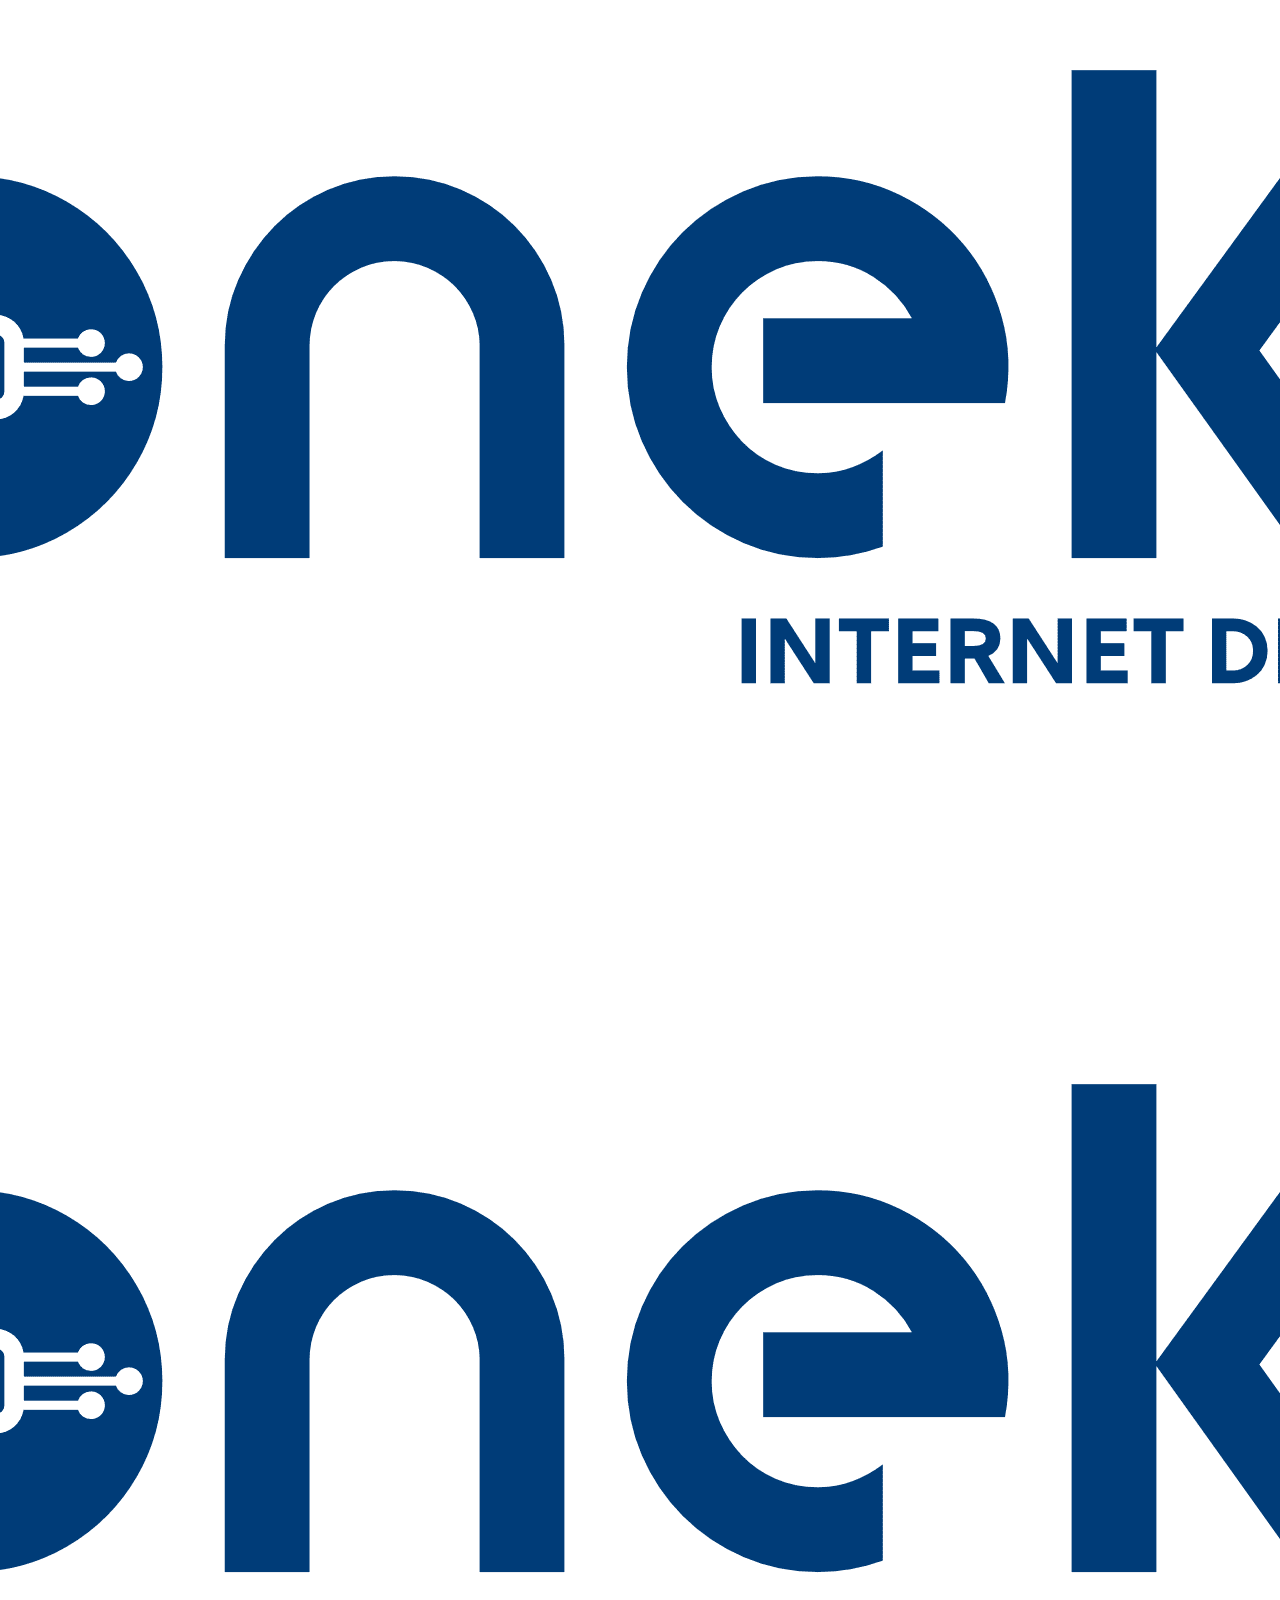
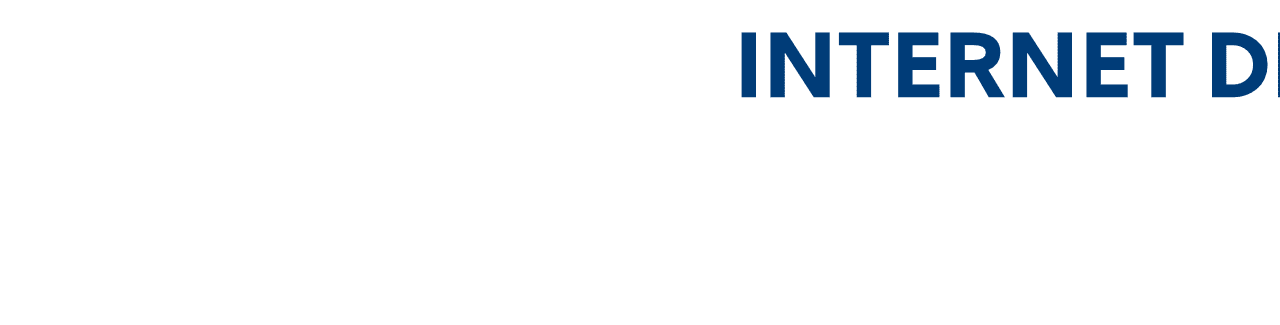
<file: HTML/login.html>
<!DOCTYPE html>
<html lang="en">

<head>
  <meta charset="UTF-8">
  <meta name="viewport" content="width=device-width, initial-scale=1.0">
  <link rel="stylesheet" href="../CSS/login.css">
  <link rel="preconnect" href="https://fonts.googleapis.com">
  <link rel="preconnect" href="https://fonts.gstatic.com" crossorigin>
  <link
    href="https://fonts.googleapis.com/css2?family=Inter:ital,opsz,wght@0,14..32,100..900;1,14..32,100..900&display=swap"
    rel="stylesheet">
  <title>Login Conekta</title>
</head>

<body>
  <section class="login">
    <header>
      <figure>
        <img src="../assets/conekta.png" alt="logo">
      </figure>
    </header>
    <main>
      <form action="" method="get" class="form-box">
        <label for="user">User</label>
        <input type="email" name="user" id="user" placeholder="tecnico1@conekta.com" required>
        <label for="password">Password</label>
        <input type="password" name="password" id="password" placeholder="*********" required>
        <button class="login-button">Sign In</button>
      </form>
    </main>
  </section>
  <section class="logout">
    <header>
      <figure>
        <img src="../assets/conekta.png" alt="logo">
      </figure>
    </header>
    <main>
      <div>
        <h3>¿Estás seguro de que quieres salir?</h3>
        <input type="button" value="Si">
        <input type="button" value="No">
      </div>
    </main>
  </section>
</body>

</html>
</file>
<file: CSS/login.css>
:root {
  --background-color: #003c78;
  --primary-text-color: #f5f5f5;
  --secondary-text-color: #1e1e1e;
  --tertiary-text-color: #b3b3b3;
  --orange-color: #ff7e00;
  --green-color: #11da47;
  --red-color: #ff0000;
  --anchor-primary-font-size: 1.6rem;
  --anchor-secondary-font-size: 1.4rem;
}
* {
  box-sizing: border-box;
  margin: 0;
  padding: 0;
}
html {
  font-size: 62.5%;
}
body {
  display: flex;
  flex-direction: column;
  justify-content: center;
  align-items: center;
  font-family: "Inter", sans-serif;
  font-optical-sizing: auto;
  font-weight: 300;
  font-style: normal;
  font-size: 18px;
  padding: 70px 16px 175px 16px;
  color: var(--primary-text-color);
}
div img {
  width: 328px;
  height: 77px;
  flex-shrink: 0;
}
.form-box {
  display: flex;
  flex-direction: column;
  justify-content: center;
  margin: 56px 16px 0 16px;
  padding: 40px 24px;
  border-radius: 12px;
  width: 360px;
  height: fit-content;
  background-color: var(--background-color);
}
.form-box label {
  margin-bottom: 8px;
}
.form-box input {
  all: unset;
  background-color: var(--primary-text-color);
  color: var(--secondary-text-color);
  display: flex;
  align-items: center;
  align-self: stretch;
  margin-bottom: 24px;
  height: 46px;
  padding-left: 12px;
  border-radius: 8px;
}
.form-box input::placeholder {
  color: var(--tertiary-text-color);
}
.login-button {
  all: unset;
  display: flex;
  margin-top: 16px;
  padding: 12px;
  justify-content: center;
  align-items: center;
  border-radius: 24px;
  background-color: var(--orange-color);
  color: var(--primary-text-color);
}
</file>
